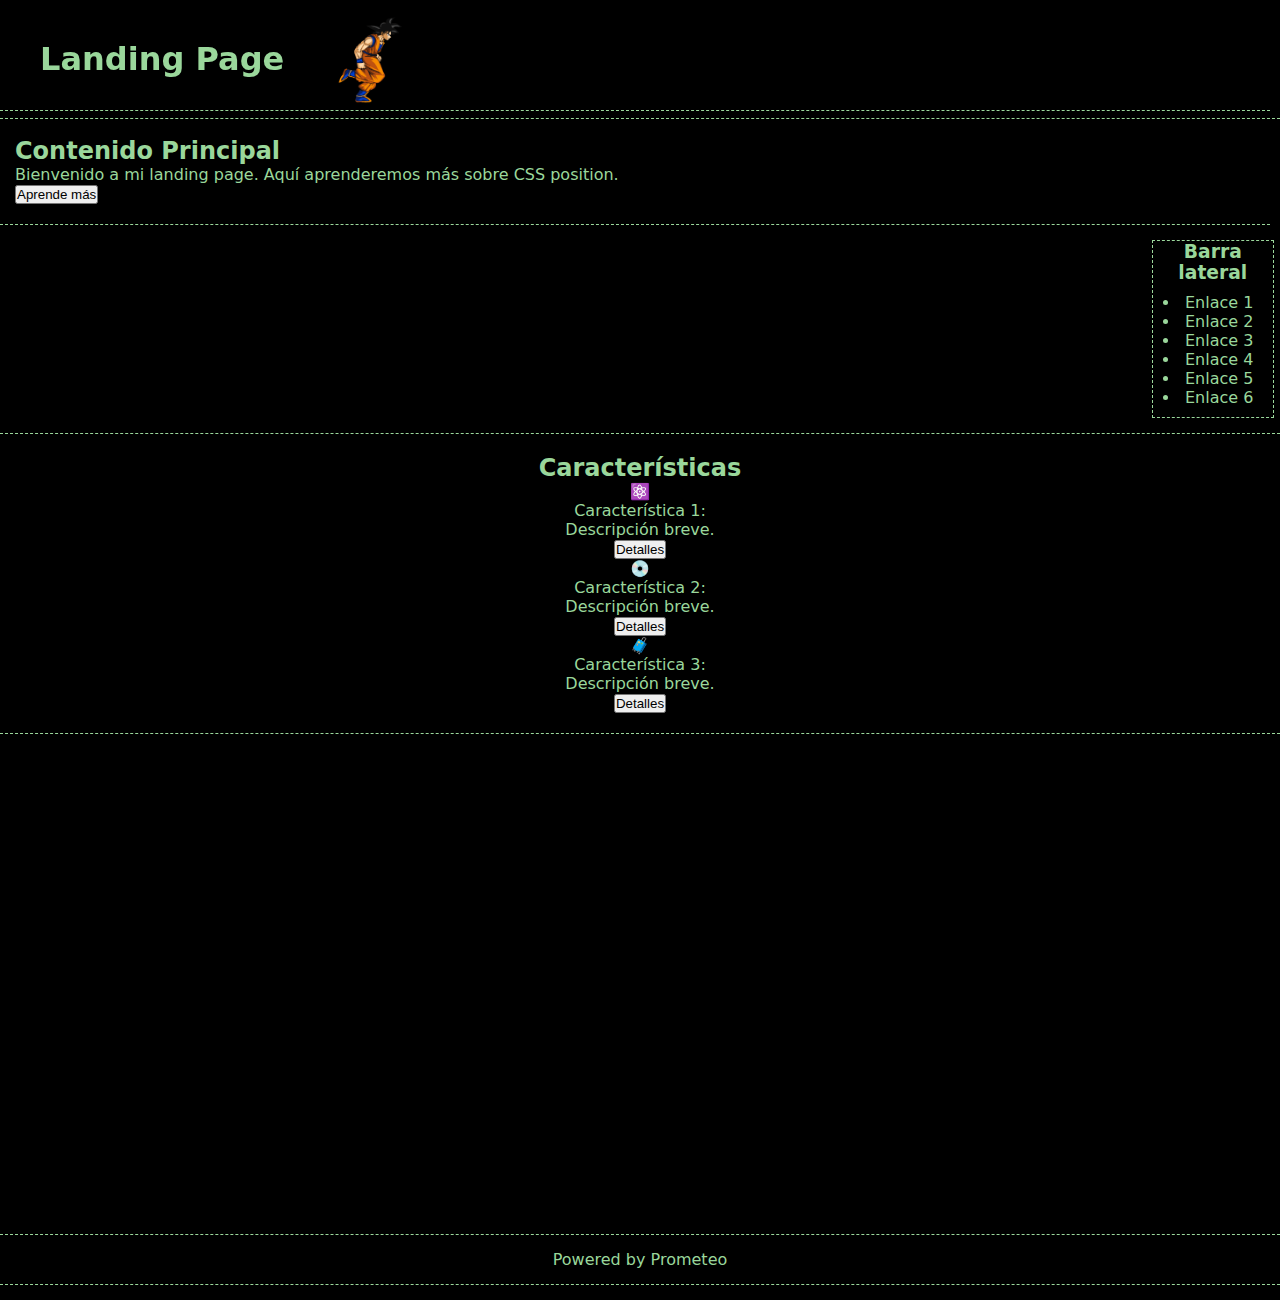
<file: 3-entrega_posicionamiento-Roberto_Gisbert/entrega_posicionamiento-Roberto_Gisbert/index.html>
<!DOCTYPE html>
<html lang="es">
  <head>
    <meta charset="UTF-8" />
    <meta name="viewport" content="width=device-width, initial-scale=1.0" />
    <link rel="stylesheet" href="./styles.css" />
    <title>Landing Page</title>
  </head>
  <body>
    <header>
      <h1>Landing Page</h1>
      <img src="./img/goku.gif" alt="gif animado de Goku corriendo por zona cabecera de la página">
    </header>
    <main>
      <section class="content">
        <h2>Contenido Principal</h2>
        <p>
          Bienvenido a mi landing page. Aquí aprenderemos más sobre CSS position.
        </p>
        <button>Aprende más</button>
      </section>
      <aside class="sidebar">
        <h3>Barra lateral</h3>
        <ul>
          <li>Enlace 1</li>
          <li>Enlace 2</li>
          <li>Enlace 3</li>
          <li>Enlace 4</li>
          <li>Enlace 5</li>
          <li>Enlace 6</li>
        </ul>
      </aside>
    </main>
    <section class="features">
      <h2>Características</h2>
      <div class="feature">
        <span>⚛️</span>
        <p>Característica 1: Descripción breve.</p>
        <button>Detalles</button>
      </div>
      <div class="feature">
        <span>💿</span>
        <p>Característica 2: Descripción breve.</p>
        <button>Detalles</button>
      </div>
      <div class="feature">
        <span>🧳</span>
        <p>Característica 3: Descripción breve.</p>
        <button>Detalles</button>
      </div>
    </section>
    <footer>
      <p>Powered by Prometeo</p>
    </footer>
  </body>
</html>
</file>
<file: 3-entrega_posicionamiento-Roberto_Gisbert/entrega_posicionamiento-Roberto_Gisbert/styles.css>
/* Estilos generales */
* {
  margin: 0;
  padding: 0;
  box-sizing: border-box;
}

body {
  font-family: system-ui, -apple-system, BlinkMacSystemFont, "Segoe UI", Roboto,
    Oxygen, Ubuntu, Cantarell, "Open Sans", "Helvetica Neue", sans-serif;
  margin: 0;
  padding: 0;
  min-height: 100vh;
  background-color: #000000;
  color: #9ad79b;
}

header{
  border-bottom: 1px dashed #9ad79b;
  padding: 10px;
  margin-bottom: 10px;
  position: fixed;
  top: 0;
  left: 0;
  width: 100%;
  background-color: transparent;
  z-index: 1000;
  box-shadow: 0 2px 5px rgba(0, 0, 0, 0.1);
}

main{
  padding-top: 90px;
}

@keyframes textito{
  0%{
    transform: translateX(-10vw);
  }
  100%{
    transform: translateX(105vw);
  }
}

@keyframes goku{
  0%{
    transform: translateX(-130vw);
  }
  100%{
    transform: translateX(100vw);
  }
}

img{
  animation: goku 12s;
  animation-iteration-count: infinite;
  padding: 0;
  margin: 0;
  display: inline-block;
  vertical-align: middle;
  width: 100px;
}

header h1{
  padding: 30px;
  animation: textito 10s;
  animation-iteration-count: infinite;
  display: inline-block;
  vertical-align: middle;
}

.content h2{
  padding-top: 25px;
}

.content{
  border-top: 1px dashed #9ad79b;
  border-bottom: 1px dashed #9ad79b;
  padding: 1px 0 20px 15px;
  margin: 20px 10px 15px 0px;
}

.sidebar{
  margin-left: 90%;
  margin-right: 0.5%;
  border: 1px dashed #9ad79b;
  list-style-position: inside;
}

.sidebar ul{
  padding: 10px;
}

.sidebar h3{
  text-align: center;
}

.features h2 {
  border-top: 1px dashed #9ad79b;
  padding-top: 20px;
  margin-top: 15px;
  text-align: center;
}

.features{
 border-bottom: 1px dashed #9ad79b;
 padding-bottom: 20px;
 margin-bottom: 500px;
}

.feature{
  width: 200px;
  margin: auto;
  text-align: center;
}

footer{
  border-top: 1px dashed #9ad79b;
  border-bottom: 1px dashed #9ad79b;
  padding: 15px 0 15px 0;
  margin: 20px 0 15px 0;
  text-align: center;
}
</file>
